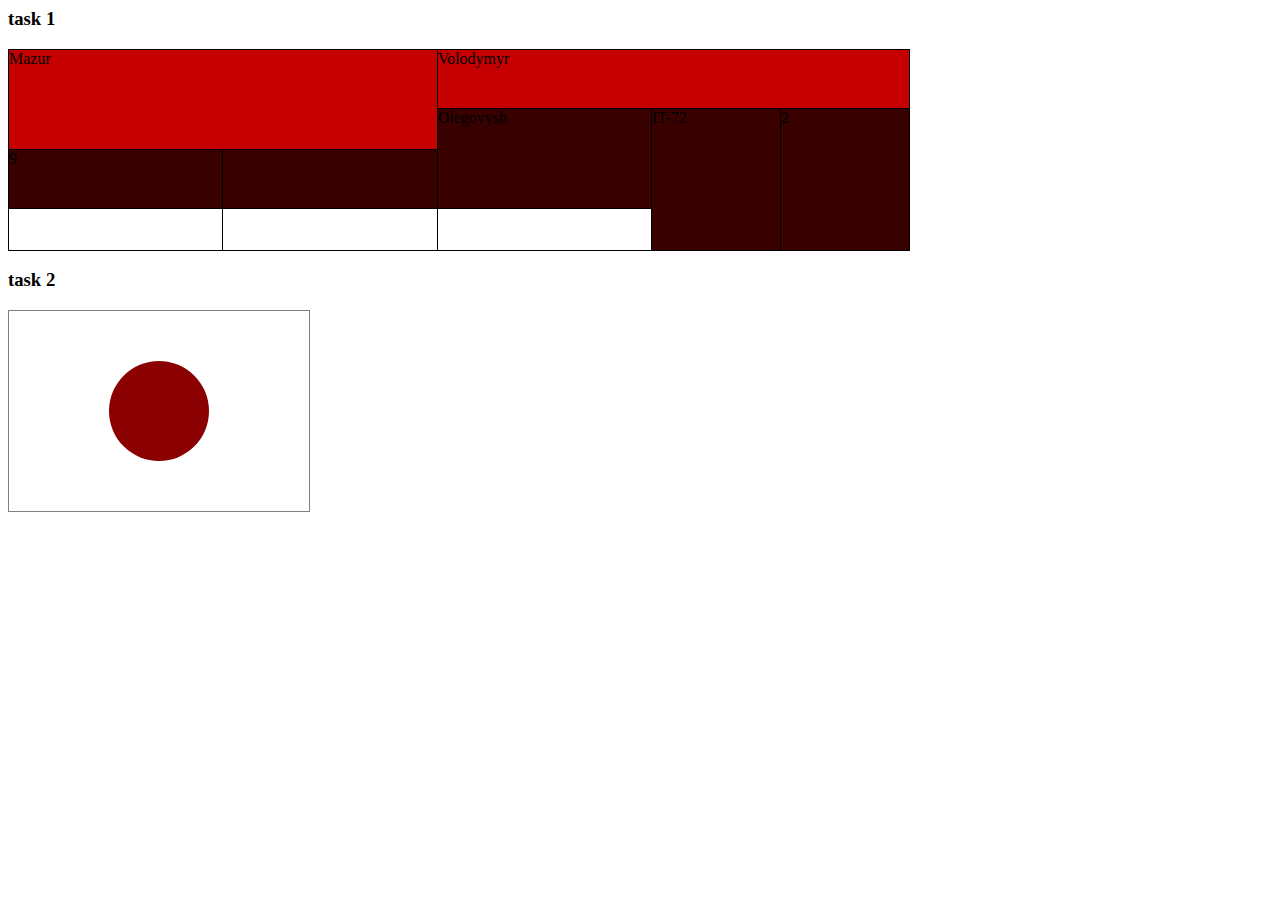
<file: lab2/index.html>
<html lang="en">
  <head>
    <meta charset="UTF-8" />
    <meta http-equiv="X-UA-Compatible" content="IE=edge" />
    <meta name="viewport" content="width=device-width, initial-scale=1.0" />
    <title>Document</title>
    <link rel="stylesheet" href="./styles.css" />
  </head>
  <body>
    <main>
      <div>
        <h3>task 1</h3>
        <div class="task1__table">
          <div class="task1__table__row-1">Mazur</div>
          <div class="task1__table__row-1">Volodymyr</div>
          <div class="task1__table__row-2">Olegovysh</div>
          <div class="task1__table__row-2">IT-72</div>
          <div class="task1__table__row-2">2</div>
          <div class="task1__table__row-2">9</div>
          <div class="task1__table__row-2"></div>
          <div></div>
          <div></div>
          <div></div>
        </div>
      </div>

      <div class="task2">
        <h3>task 2</h3>
        <div class="task2__flag-background">
          <div class="task2__flag-circle"></div>
        </div>
      </div>
    </main>
  </body>
</html>
</file>
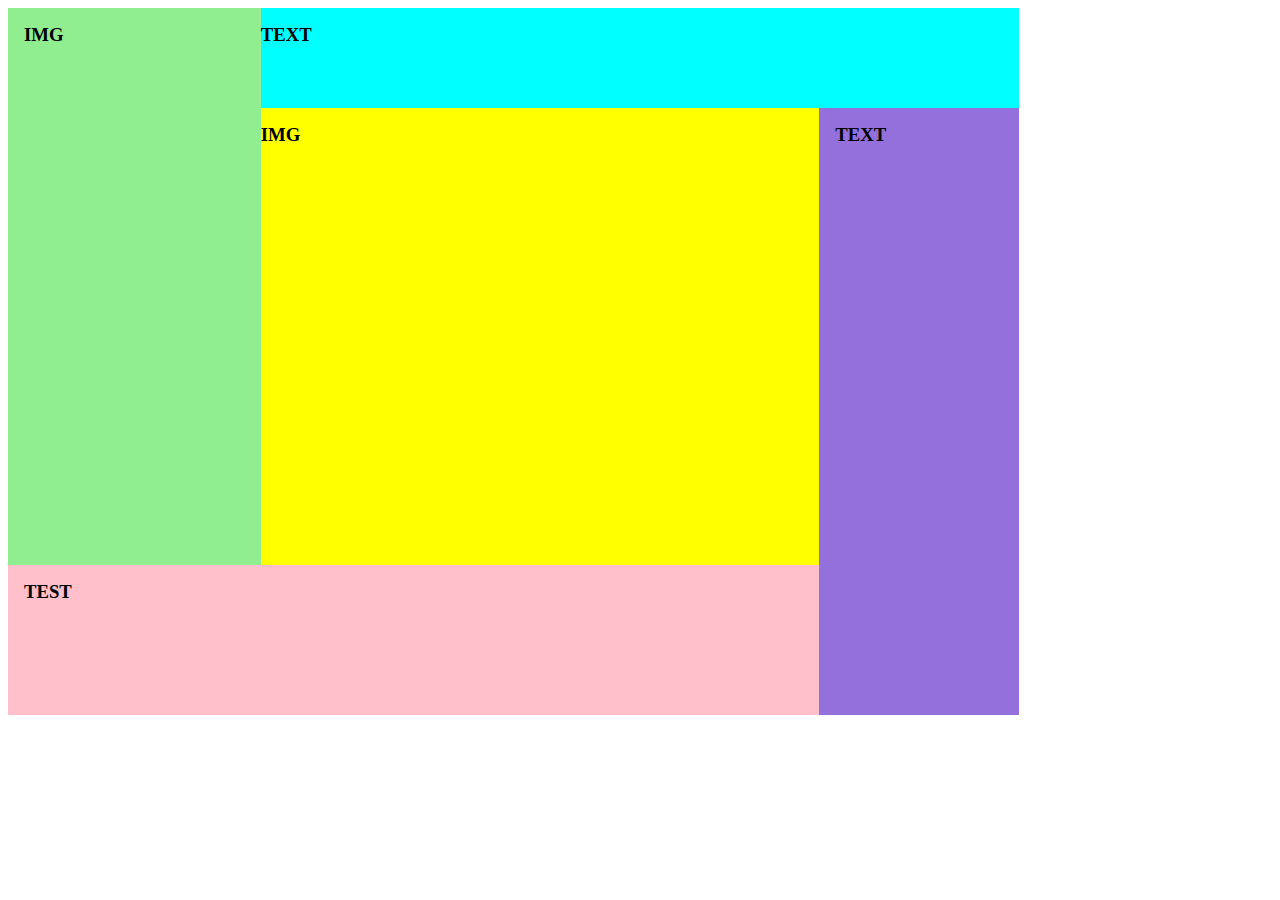
<file: lab3/index.html>
<html lang="en">
  <head>
    <meta charset="UTF-8" />
    <meta http-equiv="X-UA-Compatible" content="IE=edge" />
    <meta name="viewport" content="width=device-width, initial-scale=1.0" />
    <title>Document</title>
    <link rel="stylesheet" href="./styles.css" />
  </head>
  <body>
    <main>
      <div class="container">
        <div class="container__sidebar"><h3>IMG</h3></div>
        <div class="container__header"><h3>TEXT</h3></h3></div>
        <div class="container__content">
          <div class="container__right-sidebar"><h3>TEXT</h3></div>
          <div class="container__footer"><h3>TEST</h3></div>
          <h3>IMG</h3>
        </div>
      </div>
    </main>
  </body>
</html>
</file>
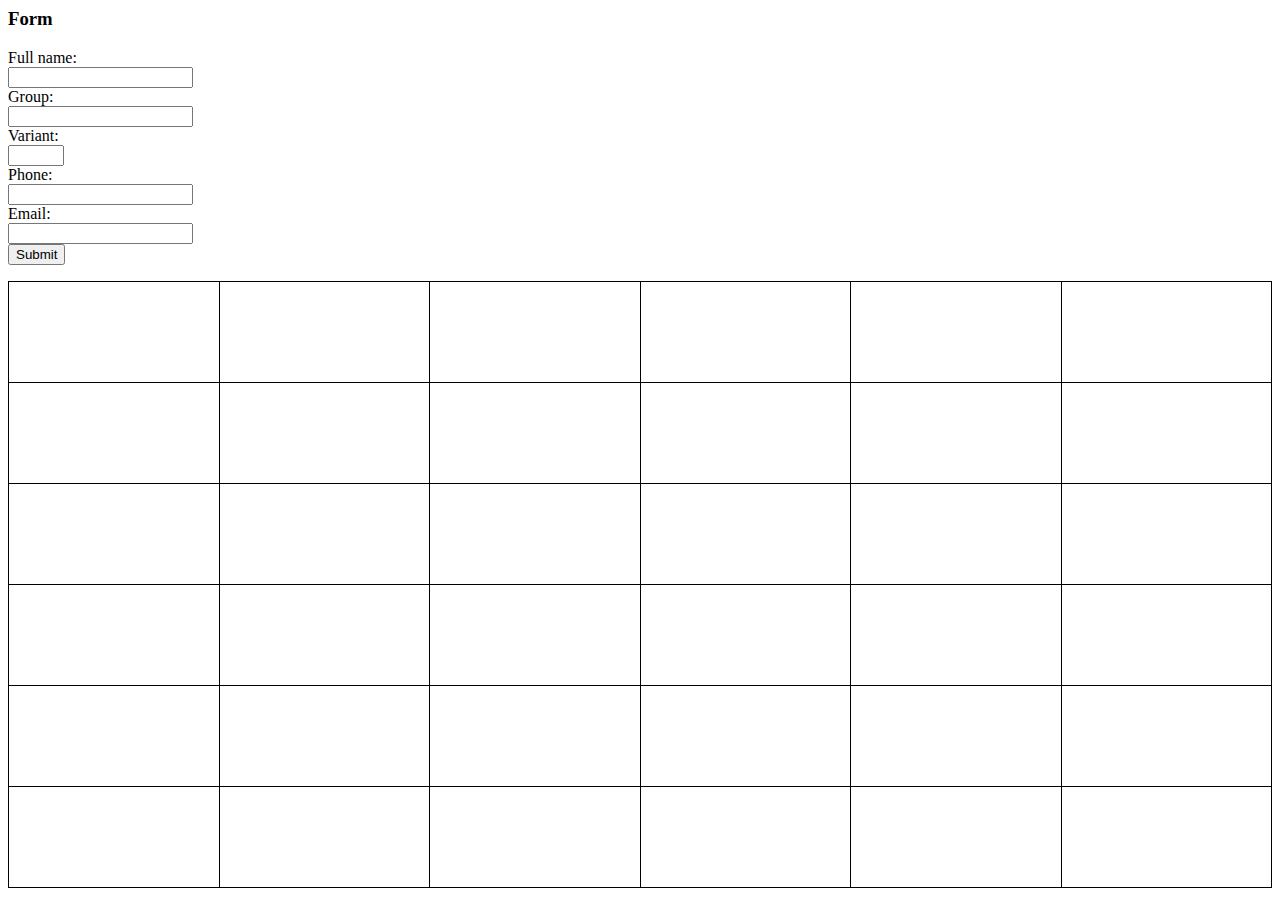
<file: lab6/index.html>
<html lang="en">
  <head>
    <meta charset="UTF-8" />
    <meta http-equiv="X-UA-Compatible" content="IE=edge" />
    <meta name="viewport" content="width=device-width, initial-scale=1.0" />
    <title>Document</title>
    <link rel="stylesheet" href="./styles.css" />
  </head>
  <body>
    <main>
      <div class="form-container">
        <h3>Form</h3>
        <form id="form">
          <label for="fullName">Full name:</label><br />
          <input type="text" id="fullName" name="fullName" required /><br />

          <label for="group">Group:</label><br />
          <input type="text" id="group" name="group" required /><br />

          <label for="variant">Variant:</label><br />
          <input
            type="number"
            id="variant"
            name="variant"
            min="1"
            max="30"
            maxlength="2"
            required
          /><br />

          <label for="phone">Phone:</label><br />
          <input
            type="tel"
            id="phone"
            name="phone"
            pattern="[0-9]{10}"
            maxlength="10"
            required
          /><br />

          <label for="email">Email:</label><br />
          <input type="email" id="email" name="email" required /><br />

          <input type="submit" value="Submit" />
        </form>

        <div id="myModal" class="modal">
          <div class="modal-content">
            <span class="close" onclick="closeModal()">&times;</span>
            <div class="modal-content__info"></div>
          </div>
        </div>
      </div>

      <div class="task2"></div>
    </main>
    <script src="./script.js"></script>
  </body>
</html>
</file>
<file: lab2/styles.css>
:root {
  --variant: 9;
  --row1-rgb: calc(20 * var(--variant) + 2 * var(--variant));
  --row1-font-size: calc(2 * var(--variant) + var(--variant));
}

.task1__table {
  display: grid;
  grid-template-columns: 1fr 1fr 1fr 0.6fr 0.6fr;

  border: 1px solid black;
  grid-gap: 1px;
  background-color: black;

  width: 900px;
  height: 200px;
}

.task1__table div {
  background-color: white;
}

.task1__table div:nth-child(1) {
  grid-column: 1 / 3;
  grid-row: 1 / 3;
}

.task1__table div:nth-child(2) {
  grid-column: 3 / 6;
}

.task1__table div:nth-child(3) {
  grid-column: 3;
  grid-row: 2 / 4;
}

.task1__table div:nth-child(4) {
  grid-column: 4;
  grid-row: 2 / 5;
}

.task1__table div:nth-child(5) {
  grid-column: 5;
  grid-row: 2 / 5;
}

div.task1__table__row-1 {
  background-color: rgb(var(--row1-rgb), 0, 0);
  font-size: var(--row1-font-size);
}

div.task1__table__row-2 {
  background-color: rgb(calc(255 - var(--row1-rgb)), 0, 0);
  font-size: calc(40 - var(--row1-font-size));
}

.task2__flag-background {
  height: 200px;
  width: 300px;
  border: 0.5px solid gray;
  background-color: white;

  display: flex;
  align-items: center;
  justify-content: center;
}

.task2__flag-circle {
  border-radius: 50%;
  background-color: darkred;
  height: 100px;
  width: 100px;
}
</file>
<file: lab3/styles.css>
* {
  box-sizing: border-box;
}

.container {
  width: 80%;
  height: 80%;
}

.container h3 {
  margin: 0;
  padding: 1rem;
}

.container__sidebar {
  background-color: lightgreen;
  float: left;
  height: calc(100% - 150px);
  width: 25%
}

.container__header {
  background-color: aqua;
  height: 100px;
}

.container__content {
  background-color: yellow;
  height: calc(100% - 100px);
}

.container__right-sidebar {
  background-color: mediumpurple;
  float: right;
  height: 100%;
  width: 200px;
}

.container__footer {
  background-color: pink;
  float: left;
  height: 150px;
  width: calc(100% - 200px);
}
</file>
<file: lab6/styles.css>
.modal {
  display: none;
  position: fixed;
  z-index: 1;
  padding-top: 100px;
  left: 0;
  top: 0;
  width: 100%;
  height: 100%;
  overflow: auto;
  background-color: rgb(0, 0, 0);
  background-color: rgba(0, 0, 0, 0.4);
}

.modal-content {
  background-color: #fefefe;
  margin: auto;
  padding: 20px;
  border: 1px solid #888;
  width: 80%;
}

.close {
  color: #aaaaaa;
  float: right;
  font-size: 28px;
  font-weight: bold;
}

.close:hover,
.close:focus {
  color: #000;
  text-decoration: none;
  cursor: pointer;
}

#form input.invalid {
  border: 0.5px solid red;
}

.task2__table {
  display: grid;
  grid-template-columns: repeat(6, 1fr);
  grid-template-rows: repeat(6, 100px);

  border: 1px solid black;
  grid-gap: 1px;
  background-color: black;;
}

.task2__table > div {
  background-color: white;
}
</file>
